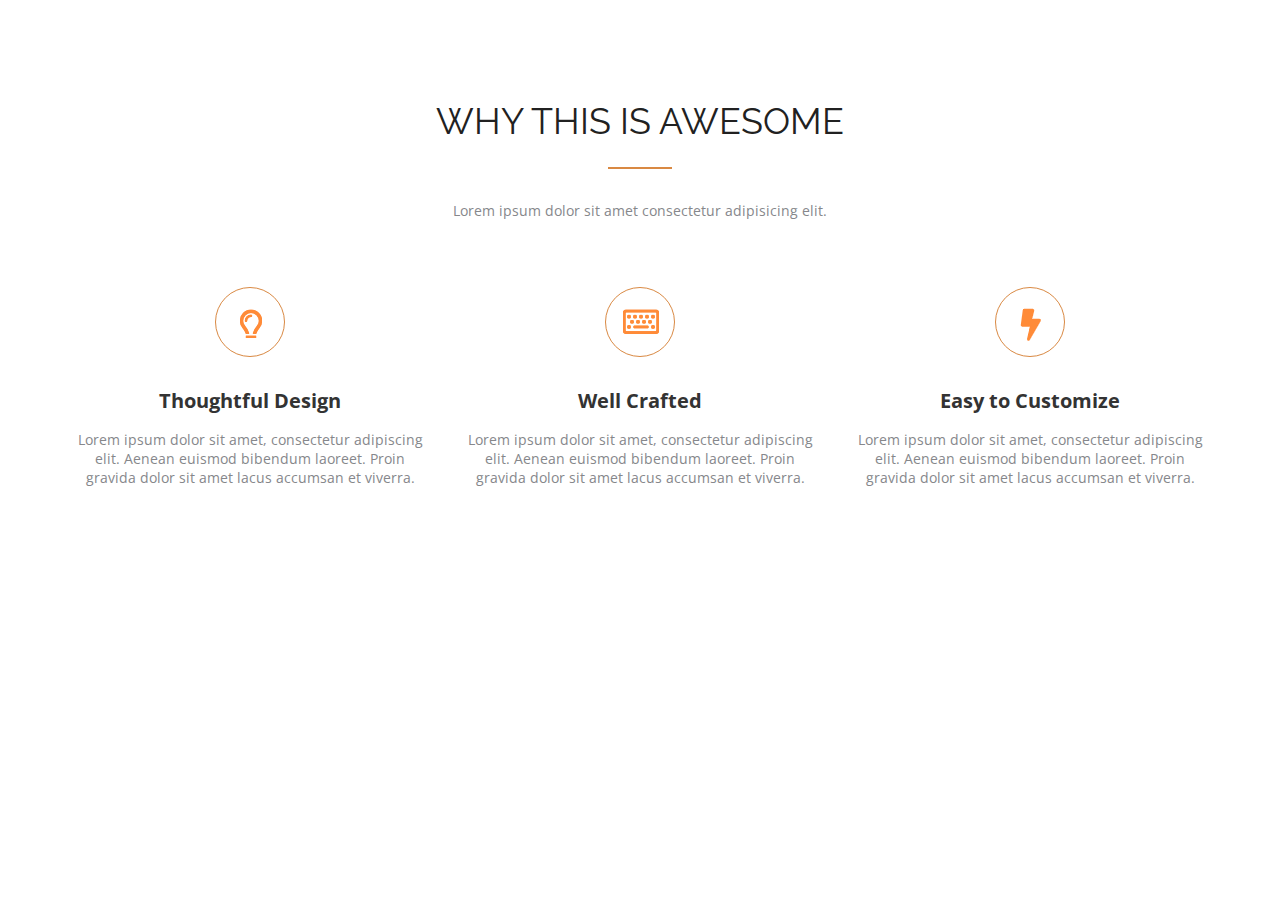
<file: Homework_2/index.html>
<!DOCTYPE html>
<html lang="en">

<head>
  <meta charset="UTF-8">
  <meta name="viewport" content="width=device-width, initial-scale=1.0"> 
  <link rel="stylesheet" href="css/style.css">
  
 
  <title>Homework-2</title>
</head>
<body>
<section class="awesome">
  <div class="container awesome-container">
         <h2 class="title awesome-title">Why this is awesome</h2>
     <div  class="text awesome-text">
       <p>Lorem ipsum dolor sit amet consectetur adipisicing elit.</p>
      </div> 
   
    <div class="awesome-row">
           <div class="awesome-card">
             <div class="awesome-card__img"><img class="picture" src='img/lamp.png' alt='lamp'></div>
             <h3 class="awesome-card__title">Thoughtful Design</h3>
             <div class="awesome-card__text"><p>Lorem ipsum dolor sit amet, consectetur adipiscing elit. Aenean euismod bibendum laoreet. Proin gravida  dolor sit amet lacus accumsan et viverra.</p></div>
           </div>
  
           <div class="awesome-card">
              <div class="awesome-card__img"><img class="picture" src='img/shift.png' alt='shift'></div>
              <h3 class="awesome-card__title">Well Crafted</h3>
              <div class="awesome-card__text"><p>Lorem ipsum dolor sit amet, consectetur adipiscing elit. Aenean euismod bibendum laoreet. Proin gravida  dolor sit amet lacus accumsan et viverra.</p>
              </div>
           </div>
         
           <div class="awesome-card">
              <div class="awesome-card__img"><img class="picture" src='img/energy.png' alt='energy'></div>
              <h3 class="awesome-card__title">Easy to Customize</h3>
              <div class="awesome-card__text"><p>Lorem ipsum dolor sit amet, consectetur adipiscing elit. Aenean euismod bibendum laoreet. Proin gravida  dolor sit amet lacus accumsan et viverra.</p></div>
           </div>
    </div>
  </section>

  </body>

</html>
</file>
<file: Homework_2/css/style.css>
@import url('awesome.css');

@import url('https://fonts.googleapis.com/css2?family=Raleway&display=swap');
@import url('https://fonts.googleapis.com/css2?family=Open+Sans&display=swap');

* {
  list-style: none;
  margin: 0;
  padding: 0;
  box-sizing: border-box;
}
.awesome {
  width: 100%;
  padding: 100px 0px 50px 0px;
}
.pricing {
  width: 100%;
  padding: 80px 0px 65px 0px;
  background-color: #F5F5F5;
}

.container {
  max-width: 1170px;
  margin: 0 auto;
  padding: 0 15px;
 }

 .title {
  font-family: 'Raleway', sans-serif;
  text-transform: uppercase;
  font-size: 36px;
  font-weight: normal;
  text-align: center;
  color: #212121;
  margin-bottom: 57px;
}
.title::after {
  content: "";
  position: relative;
  top: 25px;
  width: 64px;
  height: 2px;
  background-color: #D98943;
  margin: 0 auto;
  display: block;
}

.text {
  font-family: 'Open Sans', sans-serif;
  font-size: 14px;
  font-weight: normal;
  text-align: center;
  color: #86878B;
  margin-bottom: 67px;

}
</file>
